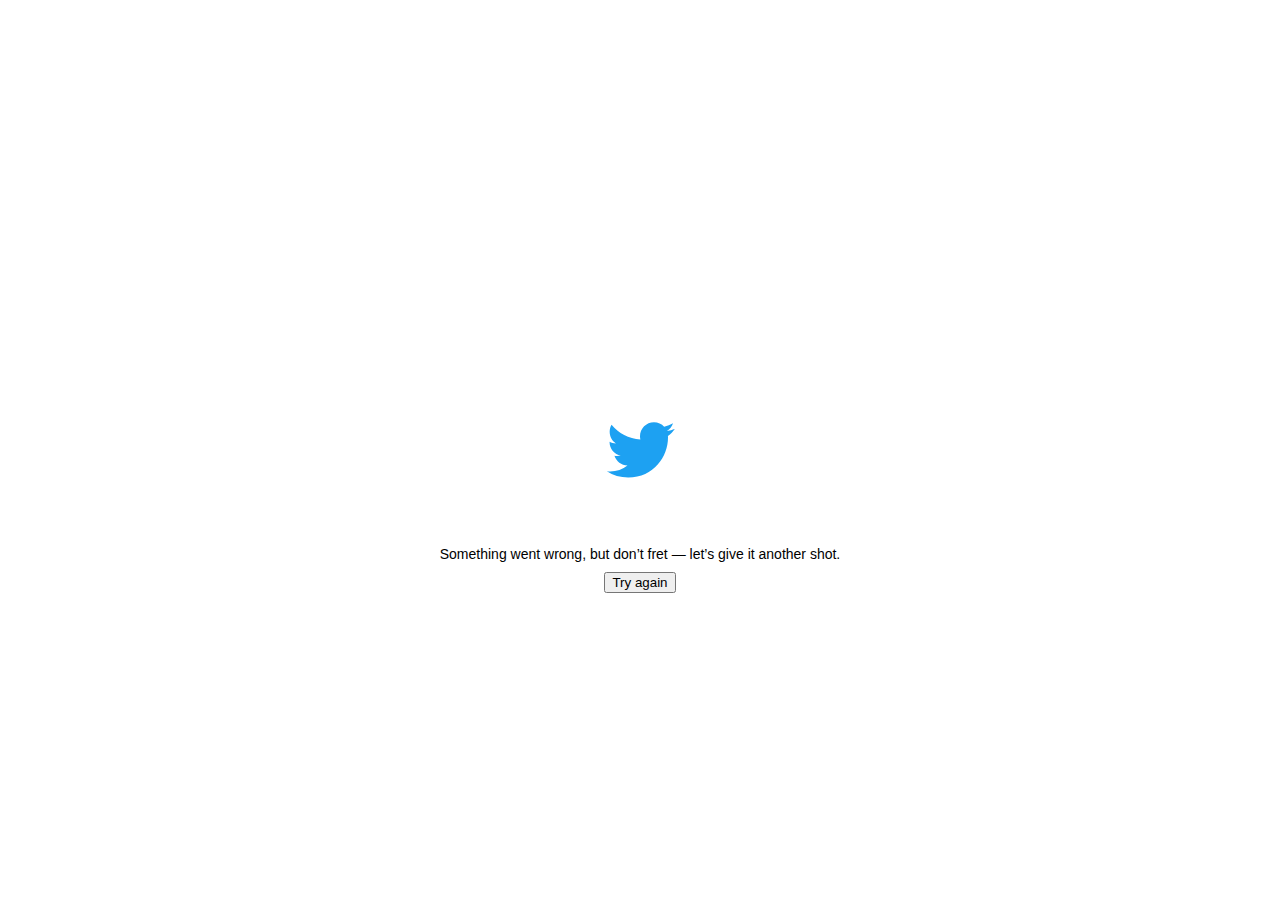
<file: index-2.htm>
<!DOCTYPE html>
<html dir="ltr" lang="ru">
<meta charset="utf-8" />
<meta name="viewport" content="width=device-width,initial-scale=1,maximum-scale=1,user-scalable=0,viewport-fit=cover" /><link rel="preconnect" href="//abs.twimg.com" /><link rel="dns-prefetch" href="//abs.twimg.com" /><link rel="preconnect" href="//api.twitter.com" /><link rel="dns-prefetch" href="//api.twitter.com" /><link rel="preconnect" href="//pbs.twimg.com" /><link rel="dns-prefetch" href="//pbs.twimg.com" /><link rel="preconnect" href="//t.co" /><link rel="dns-prefetch" href="//t.co" /><link rel="preconnect" href="//video.twimg.com" /><link rel="dns-prefetch" href="//video.twimg.com" /><link rel="preload" as="script" crossorigin="anonymous" href="https://abs.twimg.com/responsive-web/client-web-legacy/polyfills.98da7185.js" nonce="ZmNjYWVlYjctZGYwMi00MjJhLWJmMWYtNDYxNDRjZGFkODYx" /><link rel="preload" as="script" crossorigin="anonymous" href="https://abs.twimg.com/responsive-web/client-web-legacy/vendors~main.18b550d5.js" nonce="ZmNjYWVlYjctZGYwMi00MjJhLWJmMWYtNDYxNDRjZGFkODYx" /><link rel="preload" as="script" crossorigin="anonymous" href="https://abs.twimg.com/responsive-web/client-web-legacy/i18n/ru.ed8cf895.js" nonce="ZmNjYWVlYjctZGYwMi00MjJhLWJmMWYtNDYxNDRjZGFkODYx" /><link rel="preload" as="script" crossorigin="anonymous" href="https://abs.twimg.com/responsive-web/client-web-legacy/main.e57883e5.js" nonce="ZmNjYWVlYjctZGYwMi00MjJhLWJmMWYtNDYxNDRjZGFkODYx" /><meta property="fb:app_id" content="2231777543" />
<meta property="og:site_name" content="Twitter" /><meta name="google-site-verification" content="acYOOcR5z6puMzLn6hLDZI1nNHXPxt57OIstz1vnCV0" /><meta name="facebook-domain-verification" content="x6sdcc8b5ju3bh8nbm59eswogvg6t1" /><link rel="manifest" href="/manifest.json" crossOrigin="use-credentials" /><link rel="alternate" hreflang="x-default" href="https://twitter.com/" /><link rel="alternate" hreflang="en" href="https://twitter.com/?lang=en" /><link rel="alternate" hreflang="ar" href="https://twitter.com/?lang=ar" /><link rel="alternate" hreflang="ar-x-fm" href="https://twitter.com/?lang=ar-x-fm" /><link rel="alternate" hreflang="bg" href="https://twitter.com/?lang=bg" /><link rel="alternate" hreflang="bn" href="https://twitter.com/?lang=bn" /><link rel="alternate" hreflang="ca" href="https://twitter.com/?lang=ca" /><link rel="alternate" hreflang="cs" href="https://twitter.com/?lang=cs" /><link rel="alternate" hreflang="da" href="https://twitter.com/?lang=da" /><link rel="alternate" hreflang="de" href="https://twitter.com/?lang=de" /><link rel="alternate" hreflang="el" href="https://twitter.com/?lang=el" /><link rel="alternate" hreflang="en-GB" href="https://twitter.com/?lang=en-GB" /><link rel="alternate" hreflang="en-ss" href="https://twitter.com/?lang=en-ss" /><link rel="alternate" hreflang="en-xx" href="https://twitter.com/?lang=en-xx" /><link rel="alternate" hreflang="es" href="https://twitter.com/?lang=es" /><link rel="alternate" hreflang="eu" href="https://twitter.com/?lang=eu" /><link rel="alternate" hreflang="fa" href="https://twitter.com/?lang=fa" /><link rel="alternate" hreflang="fi" href="https://twitter.com/?lang=fi" /><link rel="alternate" hreflang="fil" href="https://twitter.com/?lang=fil" /><link rel="alternate" hreflang="fr" href="https://twitter.com/?lang=fr" /><link rel="alternate" hreflang="ga" href="https://twitter.com/?lang=ga" /><link rel="alternate" hreflang="gl" href="https://twitter.com/?lang=gl" /><link rel="alternate" hreflang="gu" href="https://twitter.com/?lang=gu" /><link rel="alternate" hreflang="he" href="https://twitter.com/?lang=he" /><link rel="alternate" hreflang="hi" href="https://twitter.com/?lang=hi" /><link rel="alternate" hreflang="hr" href="https://twitter.com/?lang=hr" /><link rel="alternate" hreflang="hu" href="https://twitter.com/?lang=hu" /><link rel="alternate" hreflang="id" href="https://twitter.com/?lang=id" /><link rel="alternate" hreflang="it" href="https://twitter.com/?lang=it" /><link rel="alternate" hreflang="ja" href="https://twitter.com/?lang=ja" /><link rel="alternate" hreflang="kn" href="https://twitter.com/?lang=kn" /><link rel="alternate" hreflang="ko" href="https://twitter.com/?lang=ko" /><link rel="alternate" hreflang="mr" href="https://twitter.com/?lang=mr" /><link rel="alternate" hreflang="ms" href="https://twitter.com/?lang=ms" /><link rel="alternate" hreflang="nb" href="https://twitter.com/?lang=nb" /><link rel="alternate" hreflang="nl" href="https://twitter.com/?lang=nl" /><link rel="alternate" hreflang="pl" href="https://twitter.com/?lang=pl" /><link rel="alternate" hreflang="pt" href="https://twitter.com/?lang=pt" /><link rel="alternate" hreflang="ro" href="https://twitter.com/?lang=ro" /><link rel="alternate" hreflang="ru" href="https://twitter.com/?lang=ru" /><link rel="alternate" hreflang="sk" href="https://twitter.com/?lang=sk" /><link rel="alternate" hreflang="sr" href="https://twitter.com/?lang=sr" /><link rel="alternate" hreflang="sv" href="https://twitter.com/?lang=sv" /><link rel="alternate" hreflang="ta" href="https://twitter.com/?lang=ta" /><link rel="alternate" hreflang="th" href="https://twitter.com/?lang=th" /><link rel="alternate" hreflang="tr" href="https://twitter.com/?lang=tr" /><link rel="alternate" hreflang="uk" href="https://twitter.com/?lang=uk" /><link rel="alternate" hreflang="ur" href="https://twitter.com/?lang=ur" /><link rel="alternate" hreflang="vi" href="https://twitter.com/?lang=vi" /><link rel="alternate" hreflang="zh" href="https://twitter.com/?lang=zh" /><link rel="alternate" hreflang="zh-Hant" href="https://twitter.com/?lang=zh-Hant" /><link rel="canonical" href="https://twitter.com/" /><link rel="search" type="application/opensearchdescription+xml" href="/opensearch.xml" title="Twitter"><link rel="mask-icon" sizes="any" href="https://abs.twimg.com/responsive-web/client-web-legacy/icon-svg.168b89d5.svg" color="#1da1f2"><link rel="shortcut icon" href="//abs.twimg.com/favicons/twitter.ico" type="image/x-icon"><link rel="apple-touch-icon" sizes="192x192" href="https://abs.twimg.com/responsive-web/client-web-legacy/icon-ios.b1fc7275.png" /><meta name="mobile-web-app-capable" content="yes" />
<meta name="apple-mobile-web-app-title" content="Twitter" />
<meta name="apple-mobile-web-app-status-bar-style" content="white" />
<meta name="theme-color" content="#ffffff" />
<meta http-equiv="origin-trial" content="Apir4chqTX+4eFxKD+ErQlKRB/VtZ/[base64]" /><style>html,body{height: 100%;}</style><style id="react-native-stylesheet">[stylesheet-group="0"]{}
html{-ms-text-size-adjust:100%;-webkit-text-size-adjust:100%;-webkit-tap-highlight-color:rgba(0,0,0,0);}
body{margin:0;}
button::-moz-focus-inner,input::-moz-focus-inner{border:0;padding:0;}
input::-webkit-inner-spin-button,input::-webkit-outer-spin-button,input::-webkit-search-cancel-button,input::-webkit-search-decoration,input::-webkit-search-results-button,input::-webkit-search-results-decoration{display:none;}
[stylesheet-group="0.1"]{}
:focus:not([data-focusvisible-polyfill]){outline: none;}
[stylesheet-group="1"]{}
.css-1dbjc4n{-ms-flex-align:stretch;-ms-flex-direction:column;-ms-flex-negative:0;-ms-flex-preferred-size:auto;-webkit-align-items:stretch;-webkit-box-align:stretch;-webkit-box-direction:normal;-webkit-box-orient:vertical;-webkit-flex-basis:auto;-webkit-flex-direction:column;-webkit-flex-shrink:0;align-items:stretch;border:0 solid black;box-sizing:border-box;display:-webkit-box;display:-moz-box;display:-ms-flexbox;display:-webkit-flex;display:flex;flex-basis:auto;flex-direction:column;flex-shrink:0;margin-bottom:0px;margin-left:0px;margin-right:0px;margin-top:0px;min-height:0px;min-width:0px;padding-bottom:0px;padding-left:0px;padding-right:0px;padding-top:0px;position:relative;z-index:0;}
.css-901oao{border:0 solid black;box-sizing:border-box;color:rgba(0,0,0,1.00);display:inline;font:14px -apple-system,BlinkMacSystemFont,"Segoe UI",Roboto,Helvetica,Arial,sans-serif;margin-bottom:0px;margin-left:0px;margin-right:0px;margin-top:0px;padding-bottom:0px;padding-left:0px;padding-right:0px;padding-top:0px;white-space:pre-wrap;word-wrap:break-word;}
.css-16my406{color:inherit;font:inherit;white-space:inherit;}
[stylesheet-group="2"]{}
.r-13awgt0{-ms-flex:1 1 0%;-webkit-flex:1;flex:1;}
.r-4qtqp9{display:inline-block;}
.r-ywje51{margin-bottom:auto;margin-left:auto;margin-right:auto;margin-top:auto;}
.r-hvic4v{display:none;}
.r-1adg3ll{display:block;}
[stylesheet-group="2.2"]{}
.r-12vffkv>*{pointer-events:auto;}
.r-12vffkv{pointer-events:none!important;}
.r-14lw9ot{background-color:rgba(255,255,255,1.00);}
.r-1p0dtai{bottom:0px;}
.r-1d2f490{left:0px;}
.r-1xcajam{position:fixed;}
.r-zchlnj{right:0px;}
.r-ipm5af{top:0px;}
.r-yyyyoo{fill:currentcolor;}
.r-1xvli5t{height:1.25em;}
.r-dnmrzs{max-width:100%;}
.r-bnwqim{position:relative;}
.r-1plcrui{vertical-align:text-bottom;}
.r-lrvibr{-moz-user-select:none;-ms-user-select:none;-webkit-user-select:none;user-select:none;}
.r-13gxpu9{color:rgba(29,161,242,1.00);}
.r-wy61xf{height:72px;}
.r-u8s1d{position:absolute;}
.r-1blnp2b{width:72px;}
.r-1ykxob0{top:60%;}
.r-1b2b6em{line-height:2em;}
.r-q4m81j{text-align:center;}</style><body style="background-color: #FFFFFF;">
  <noscript>
    <style>
    body {
      -ms-overflow-style: scrollbar;
      overflow-y: scroll;
      overscroll-behavior-y: none;
    }

    .errorContainer {
      background-color: #FFF;
      color: #0F1419;
      max-width: 600px;
      margin: 0 auto;
      padding: 10%;
      font-family: Helvetica, sans-serif;
      font-size: 16px;
    }

    .errorButton {
      margin: 3em 0;
    }

    .errorButton a {
      background: #1DA1F2;
      border-radius: 2.5em;
      color: white;
      padding: 1em 2em;
      text-decoration: none;
    }

    .errorButton a:hover,
    .errorButton a:focus {
      background: rgb(26, 145, 218);
    }

    .errorFooter {
      color: #657786;
      font-size: 80%;
      line-height: 1.5;
      padding: 1em 0;
    }

    .errorFooter a,
    .errorFooter a:visited {
      color: #657786;
      text-decoration: none;
      padding-right: 1em;
    }

    .errorFooter a:hover,
    .errorFooter a:active {
      text-decoration: underline;
    }

      #placeholder,
      #react-root {
        display: none !important;
      }
      body {
        background-color: #FFF !important;
      }
    </style>
    <div class="errorContainer">
      <img width="46" height="38" srcset="https://abs.twimg.com/errors/logo46x38.png 1x, https://abs.twimg.com/errors/logo46x38@2x.png 2x" src="https://abs.twimg.com/errors/logo46x38.png" alt="Twitter" />
      <h1>Функции JavaScript недоступны.</h1>
      <p>В вашем браузере отключены функции JavaScript. Включите их или начните использовать поддерживаемый браузер, чтобы продолжить пользоваться сайтом twitter.com. Список поддерживаемых браузеров приведен в Справочном центре.</p>
      <p class="errorButton"><a href="https://help.twitter.com/using-twitter/twitter-supported-browsers">Справочный центр</a></p>
    <p class="errorFooter">
      <a href="https://twitter.com/tos">Условия предоставления услуг</a>
      <a href="https://twitter.com/privacy">Политика конфиденциальности</a>
      <a href="https://support.twitter.com/articles/20170514">Политика в отношении файлов cookie</a>
      <a href="https://legal.twitter.com/imprint">Imprint</a>
      <a href="https://business.twitter.com/en/help/troubleshooting/how-twitter-ads-work.html">Информация о рекламе</a>
      © 2021 Twitter, Inc.
    </p>

    </div>
  </noscript><div id="react-root" style="height:100%;display:flex;"><div class="css-1dbjc4n r-13awgt0 r-12vffkv"><div class="css-1dbjc4n r-13awgt0 r-12vffkv"><style>
@media (prefers-color-scheme: dark) {
  #placeholder {
    background-color: #000000
  }
}
</style><div aria-label="Loading…" class="css-1dbjc4n r-14lw9ot r-1p0dtai r-1d2f490 r-1xcajam r-zchlnj r-ipm5af" id="placeholder"><svg viewBox="0 0 24 24" class="r-1p0dtai r-13gxpu9 r-4qtqp9 r-yyyyoo r-wy61xf r-1d2f490 r-ywje51 r-dnmrzs r-u8s1d r-zchlnj r-1plcrui r-ipm5af r-lrvibr r-1blnp2b"><g><path d="M23.643 4.937c-.835.37-1.732.62-2.675.733.962-.576 1.7-1.49 2.048-2.578-.9.534-1.897.922-2.958 1.13-.85-.904-2.06-1.47-3.4-1.47-2.572 0-4.658 2.086-4.658 4.66 0 .364.042.718.12 1.06-3.873-.195-7.304-2.05-9.602-4.868-.4.69-.63 1.49-.63 2.342 0 1.616.823 3.043 2.072 3.878-.764-.025-1.482-.234-2.11-.583v.06c0 2.257 1.605 4.14 3.737 4.568-.392.106-.803.162-1.227.162-.3 0-.593-.028-.877-.082.593 1.85 2.313 3.198 4.352 3.234-1.595 1.25-3.604 1.995-5.786 1.995-.376 0-.747-.022-1.112-.065 2.062 1.323 4.51 2.093 7.14 2.093 8.57 0 13.255-7.098 13.255-13.254 0-.2-.005-.402-.014-.602.91-.658 1.7-1.477 2.323-2.41z"></path></g></svg></div><div class="css-1dbjc4n r-hvic4v r-1d2f490 r-1xcajam r-zchlnj r-1ykxob0" id="ScriptLoadFailure"><form action="" method="GET"><div dir="auto" class="css-901oao r-1adg3ll r-1b2b6em r-q4m81j"><span class="css-901oao css-16my406">Something went wrong, but don’t fret — let’s give it another shot.</span><br/><input type="hidden" name="failedScript" value=""/><input type="submit" value="Try again"/></div></form></div></div></div></div><script type="text/javascript" charset="utf-8" nonce="ZmNjYWVlYjctZGYwMi00MjJhLWJmMWYtNDYxNDRjZGFkODYx">window.__INITIAL_STATE__={"optimist":[],"urt":{},"toasts":[],"entities":{"users":{"entities":{},"errors":{},"fetchStatus":{}},"tweets":{"entities":{},"errors":{},"fetchStatus":{}},"cards":{"entities":{},"errors":{},"fetchStatus":{}}},"featureSwitch":{"config":{"2fa_multikey_management_enabled":{"value":true},"account_country_setting_countries_whitelist":{"value":["ad","ae","af","ag","ai","al","am","ao","ar","as","at","au","aw","ax","az","ba","bb","bd","be","bf","bg","bh","bi","bj","bl","bm","bn","bo","bq","br","bs","bt","bv","bw","by","bz","ca","cc","cd","cf","cg","ch","ci","ck","cl","cm","co","cr","cu","cv","cw","cx","cy","cz","de","dj","dk","dm","do","dz","ec","ee","eg","er","es","et","fi","fj","fk","fm","fo","fr","ga","gb","gd","ge","gf","gg","gh","gi","gl","gm","gn","gp","gq","gr","gs","gt","gu","gw","gy","hk","hn","hr","ht","hu","id","ie","il","im","in","io","iq","ir","is","it","je","jm","jo","jp","ke","kg","kh","ki","km","kn","kr","kw","ky","kz","la","lb","lc","li","lk","lr","ls","lt","lu","lv","ly","ma","mc","md","me","mf","mg","mh","mk","ml","mn","mo","mp","mq","mr","ms","mt","mu","mv","mw","mx","my","mz","na","nc","ne","nf","ng","ni","nl","no","np","nr","nu","nz","om","pa","pe","pf","pg","ph","pk","pl","pm","pn","pr","ps","pt","pw","py","qa","re","ro","rs","ru","rw","sa","sb","sc","se","sg","sh","si","sk","sl","sm","sn","so","sr","st","sv","sx","sz","tc","td","tf","tg","th","tj","tk","tl","tm","tn","to","tr","tt","tv","tw","tz","ua","ug","us","uy","uz","va","vc","ve","vi","vn","vu","wf","ws","xk","ye","yt","za","zm","zw"]},"account_session_console_from_graphql_enabled":{"value":false},"author_moderated_replies_urt_container_enabled":{"value":false},"business_profiles_rweb_onboarding_enabled":{"value":false},"c9s_enabled":{"value":false},"content_language_setting_enabled":{"value":true},"conversation_controls_flexible_participation_enabled":{"value":false},"conversation_controls_flexible_participation_reply_enabled":{"value":true},"conversation_controls_limited_replies_consumption_configuration":{"value":"no_reply"},"conversation_controls_limited_replies_creation_enabled":{"value":true},"conversation_controls_my_followers_enabled":{"value":false},"conversation_controls_notifying_participants_enabled":{"value":true},"dm_conversations_muted_list_enabled":{"value":false},"dm_conversations_muting_enabled":{"value":false},"dm_conversations_nsfw_media_filter_enabled":{"value":false},"dm_conversations_requests_inbox_actions_button_enabled":{"value":false},"dm_reactions_config_active_reactions":{"value":["😂:funny","😲:surprised","😢:sad","❤️:like","🔥:excited","👍:agree","👎:disagree"]},"dm_reactions_config_inactive_reactions":{"value":["😠:angry","😷:mask"]},"dm_voice_rendering_enabled":{"value":true},"employee_role":{"value":false},"explore_settings_trends_policy_url":{"value":""},"graphql_mutation_unretweet_mode":{"value":"rest_only"},"guest_broadcasting_timeline_decorations_enabled":{"value":true},"hashflags_animation_like_button_enabled":{"value":true},"home_timeline_latest_timeline_autoswitch_half_life_minutes":{"value":43200},"home_timeline_latest_timeline_autoswitch_threshold_multiplier":{"value":2},"home_timeline_latest_timeline_max_time_to_autoswitch_minutes":{"value":5256000},"home_timeline_latest_timeline_min_time_to_autoswitch_minutes":{"value":5256000},"home_timeline_latest_timeline_switch_enabled":{"value":true},"home_timeline_latest_timeline_threshold_to_increase_autoswitch_seconds":{"value":60},"home_timeline_spheres_copy_variant":{"value":"list_follow"},"home_timeline_spheres_custom_banner_image_reads_enabled":{"value":true},"home_timeline_spheres_detail_page_muting_enabled":{"value":true},"home_timeline_spheres_list_cell_thumbnail_enabled":{"value":true},"home_timeline_spheres_max_user_owned_or_subscribed_lists_count":{"value":5},"home_timeline_spheres_ranking_mode_control_enabled":{"value":true},"identity_verification_debadging_notification_enabled":{"value":true},"identity_verification_educational_prompt_enabled":{"value":true},"identity_verification_intake_enabled":{"value":false},"list_management_page_urt_timeline_enabled":{"value":true},"live_event_docking_enabled":{"value":true},"live_event_multi_video_auto_advance_dock_enabled":{"value":true},"live_event_multi_video_auto_advance_enabled":{"value":true},"live_event_multi_video_auto_advance_fullscreen_enabled":{"value":false},"live_event_multi_video_auto_advance_transition_duration_seconds":{"value":5},"live_event_multi_video_enabled":{"value":true},"live_event_timeline_default_refresh_rate_interval_seconds":{"value":30},"live_event_timeline_minimum_refresh_rate_interval_seconds":{"value":10},"live_event_timeline_server_controlled_refresh_rate_enabled":{"value":true},"livepipeline_client_enabled":{"value":true},"livepipeline_dm_features_enabled":{"value":true},"livepipeline_tweetengagement_enabled":{"value":true},"moment_annotations_enabled":{"value":true},"network_layer_503_backoff_mode":{"value":"host"},"project_friday_enabled":{"value":false},"responsive_web_account_ownership_verification_enabled":{"value":false},"responsive_web_add_impression_id_to_mute_engagement_enabled":{"value":true},"responsive_web_alt_svc":{"value":false},"responsive_web_alt_text_badge_enabled":{"value":false},"responsive_web_api_transition_enabled":{"value":true},"responsive_web_article_nudge_enabled":{"value":true},"responsive_web_auto_logout_multiaccount_enabled":{"value":true},"responsive_web_auto_logout_restrictedauthtoken_enabled":{"value":true},"responsive_web_auto_logout_twid_enabled":{"value":true},"responsive_web_better_stateful_buttons_variant":{"value":"control"},"responsive_web_birdwatch_consumption_enabled":{"value":false},"responsive_web_birdwatch_contribution_enabled":{"value":false},"responsive_web_birdwatch_hcomp_user":{"value":false},"responsive_web_birdwatch_site_enabled":{"value":true},"responsive_web_birdwatch_traffic_lights_enabled":{"value":true},"responsive_web_branch_cpid_enabled":{"value":false},"responsive_web_branch_sdk_enabled":{"value":true},"responsive_web_card_preload_mode":{"value":false},"responsive_web_carousel_video_mute_state_enabled":{"value":true},"responsive_web_carousels_convert_to_single_media":{"value":false},"responsive_web_cleanup_macaw_swift_indexed_db":{"value":true},"responsive_web_continue_as_always_enabled":{"value":false},"responsive_web_continue_as_param_enabled":{"value":true},"responsive_web_csrf_clientside_enabled":{"value":true},"responsive_web_dcm_2_enabled":{"value":true},"responsive_web_dm_quick_access_enabled":{"value":true},"responsive_web_dm_quick_access_no_empty_drawer_enabled":{"value":true},"responsive_web_dm_quick_access_with_close_enabled":{"value":false},"responsive_web_eu_compliance_double_click_disabled":{"value":false},"responsive_web_eu_compliance_ga_disabled":{"value":false},"responsive_web_eu_compliance_player_card_disabled":{"value":false},"responsive_web_eu_compliance_sentry_disabled":{"value":false},"responsive_web_eu_countries":{"value":["at","be","bg","ch","cy","cz","de","dk","ee","es","fi","fr","gb","gr","hr","hu","ie","is","it","li","lt","lu","lv","mt","nl","no","pl","pt","ro","se","si","sk"]},"responsive_web_extension_compatibility_hide":{"value":false},"responsive_web_extension_compatibility_impression_guard":{"value":true},"responsive_web_extension_compatibility_override_param":{"value":false},"responsive_web_extension_compatibility_scribe":{"value":true},"responsive_web_extension_compatibility_size_threshold":{"value":50},"responsive_web_fake_root_twitter_domain_for_testing":{"value":false},"responsive_web_fetch_hashflags_on_boot":{"value":true},"responsive_web_fleets_dm_consumption_enabled":{"value":true},"responsive_web_fleets_notification_screen_enabled":{"value":false},"responsive_web_fleets_viewer_screen_enabled":{"value":true},"responsive_web_fleets_viewer_threading_enabled":{"value":false},"responsive_web_framerate_tracking_home_enabled":{"value":false},"responsive_web_graphql_amr_timeline":{"value":false},"responsive_web_graphql_bookmarks":{"value":false},"responsive_web_graphql_conversations_enabled":{"value":false},"responsive_web_graphql_dark_reads_probability":{"value":0},"responsive_web_graphql_feedback":{"value":true},"responsive_web_graphql_likes_timeline":{"value":false},"responsive_web_graphql_list_management_timelines_enabled":{"value":false},"responsive_web_graphql_list_recommended_users_enabled":{"value":false},"responsive_web_graphql_list_tweets_timeline":{"value":false},"responsive_web_graphql_media_timeline":{"value":false},"responsive_web_graphql_mutation_bookmarks":{"value":false},"responsive_web_graphql_non_legacy_card":{"value":true},"responsive_web_graphql_profile_timeline":{"value":false},"responsive_web_graphql_redux_module_users":{"value":false},"responsive_web_graphql_topic_timeline_enabled":{"value":false},"responsive_web_graphql_tweet_by_rest_id":{"value":false},"responsive_web_graphql_tweet_results":{"value":false},"responsive_web_graphql_user_profile_screen":{"value":false},"responsive_web_graphql_user_results":{"value":false},"responsive_web_graphql_users_by_rest_ids":{"value":true},"responsive_web_hoisting_anchor_invalidation_enabled":{"value":false},"responsive_web_hover_on_mousemove_enabled":{"value":false},"responsive_web_inline_login_box_enabled":{"value":"none"},"responsive_web_inline_reply_enabled":{"value":false},"responsive_web_inline_reply_with_fab_enabled":{"value":false},"responsive_web_install_banner_show_immediate":{"value":false},"responsive_web_instream_video_redesign_enabled":{"value":true},"responsive_web_left_nav_refresh_connect_enabled":{"value":false},"responsive_web_left_nav_refresh_topics_enabled":{"value":false},"responsive_web_linger_refactor_enabled":{"value":false},"responsive_web_list_hover_cards_enabled":{"value":true},"responsive_web_live_video_parity_periscope_auth_enabled":{"value":false},"responsive_web_login_input_type_email_enabled":{"value":false},"responsive_web_login_signup_sheet_app_install_cta_enabled":{"value":true},"responsive_web_lohp_refresh_enabled":{"value":true},"responsive_web_media_upload_limit_2g":{"value":250},"responsive_web_media_upload_limit_3g":{"value":1500},"responsive_web_media_upload_limit_slow_2g":{"value":150},"responsive_web_media_upload_md5_hashing_enabled":{"value":false},"responsive_web_media_upload_target_jpg_pixels_per_byte":{"value":6},"responsive_web_menu_section_divider_enabled":{"value":false},"responsive_web_modal_close_enabled":{"value":true},"responsive_web_moment_maker_annotations_enabled":{"value":false},"responsive_web_moment_maker_enabled":{"value":false},"responsive_web_moment_maker_promoted_tweets_enabled":{"value":false},"responsive_web_multiple_account_limit":{"value":5},"responsive_web_nav_visual_refresh_enabled":{"value":false},"responsive_web_new_client_events_enabled":{"value":false},"responsive_web_new_copy_security_key_2fa_enabled":{"value":true},"responsive_web_newsletters_callout_enabled":{"value":true},"responsive_web_newsletters_menu_enabled":{"value":true},"responsive_web_ntab_verified_mentions_vit_internal_dogfood":{"value":false},"responsive_web_oauth2_consent_flow_enabled":{"value":false},"responsive_web_ocf_lite_login_flow_enabled":{"value":false},"responsive_web_ocf_sms_autoverify_darkwrite":{"value":false},"responsive_web_ocf_sms_autoverify_enabled":{"value":false},"responsive_web_open_in_app_prompt_enabled":{"value":false},"responsive_web_prerolls_fullscreen_disabled_on_ios":{"value":false},"responsive_web_promoted_tweet_param_append_enabled":{"value":true},"responsive_web_promoted_tweet_url_rewrite_enabled":{"value":false},"responsive_web_quick_promote_enabled":{"value":true},"responsive_web_report_page_not_found":{"value":false},"responsive_web_rich_tweet_landing_enabled":{"value":true},"responsive_web_scroller_autopoll_enabled":{"value":false},"responsive_web_scroller_v3_enabled":{"value":false},"responsive_web_search_dms_enabled":{"value":true},"responsive_web_second_degree_replies_nudge_force_enabled":{"value":false},"responsive_web_second_degree_replies_nudge_get_enabled":{"value":false},"responsive_web_second_degree_replies_nudge_show_enabled":{"value":false},"responsive_web_serviceworker_safari_disabled":{"value":false},"responsive_web_settings_revamp_enabled":{"value":false},"responsive_web_settings_timeline_polling_enabled":{"value":false},"responsive_web_settings_timeline_polling_interval_ms":{"value":0},"responsive_web_settings_timeline_refresh_background_interval":{"value":0},"responsive_web_settings_timeline_refresh_enabled":{"value":false},"responsive_web_settings_timeline_refresh_instant_default":{"value":true},"responsive_web_sidebar_ttf_enabled":{"value":false},"responsive_web_trends_setting_new_endpoints":{"value":true},"responsive_web_trigger_test_backoff_on_bookmark":{"value":false},"responsive_web_unsupported_entry_tombstone":{"value":false},"responsive_web_use_app_prompt_copy_variant":{"value":"prompt_better"},"responsive_web_use_app_prompt_enabled":{"value":true},"responsive_web_video_control_bar_refactor_enabled":{"value":true},"responsive_web_video_pcomplete_enabled":{"value":true},"responsive_web_video_promoted_logging_enabled":{"value":true},"responsive_web_virtual_keyboard_detector":{"value":false},"responsive_web_vod_muted_captions_enabled":{"value":true},"responsive_web_vs_config_resize_observer_enabled":{"value":true},"responsive_web_zipkin_api_requests_enabled":{"value":false},"responsive_web_zipkin_api_requests_paths_allowlist":{"value":["/2/timeline/home.json"]},"rito_smart_block_list_enabled":{"value":false},"scribe_api_error_sample_size":{"value":0},"scribe_api_sample_size":{"value":100},"scribe_cdn_host_list":{"value":["si0.twimg.com","si1.twimg.com","si2.twimg.com","si3.twimg.com","a0.twimg.com","a1.twimg.com","a2.twimg.com","a3.twimg.com","abs.twimg.com","amp.twimg.com","o.twimg.com","pbs.twimg.com","pbs-eb.twimg.com","pbs-ec.twimg.com","pbs-v6.twimg.com","pbs-h1.twimg.com","pbs-h2.twimg.com","video.twimg.com","platform.twitter.com","cdn.api.twitter.com","ton.twimg.com","v.cdn.vine.co","mtc.cdn.vine.co","edge.vncdn.co","mid.vncdn.co"]},"scribe_cdn_sample_size":{"value":50},"scribe_web_nav":{"value":false},"scribe_web_nav_sample_size":{"value":0},"search_channels_description_enabled":{"value":true},"search_channels_discovery_page_enabled":{"value":false},"soft_interventions_like_nudge_enabled":{"value":true},"soft_interventions_nudge_backend_control_enabled":{"value":true},"soft_interventions_retweet_nudge_enabled":{"value":true},"soft_interventions_share_nudge_enabled":{"value":true},"stateful_login_enabled":{"value":false},"topic_icons_enabled":{"value":false},"topic_landing_page_enabled":{"value":true},"topic_landing_page_share_enabled":{"value":true},"topics_discovery_page_enabled":{"value":false},"topics_discovery_topic_picker_page_enabled":{"value":true},"topics_new_social_context_icon_color_enabled":{"value":false},"topics_peek_home_enabled":{"value":false},"topics_peek_search_enabled":{"value":false},"traffic_rewrite_map":{"value":[]},"tweet_limited_actions_config_enabled":{"value":true},"tweet_limited_actions_config_non_compliant":{"value":["reply","retweet","like","send_via_dm","add_to_bookmarks","add_to_moment","pin_to_profile","view_tweet_activity","share_tweet_via"]},"unified_cards_cta_color_blue_cta":{"value":true},"user_display_name_max_limit":{"value":50},"voice_consumption_enabled":{"value":false},"voice_rooms_consumption_enabled":{"value":false},"web_video_bitrate_persistence_enabled":{"value":false},"web_video_hls_android_mse_enabled":{"value":true},"web_video_hls_mp4_threshold_sec":{"value":0},"web_video_hlsjs_version":{"value":""},"web_video_prefetch_playlist_autoplay_disabled":{"value":false},"web_video_smart_buffering_enabled":{"value":false},"web_video_smart_buffering_preroll_prebuffering_enabled":{"value":true}},"debug":{},"defaultConfig":{"2fa_multikey_management_enabled":{"value":true},"account_country_setting_countries_whitelist":{"value":["ad","ae","af","ag","ai","al","am","ao","ar","as","at","au","aw","ax","az","ba","bb","bd","be","bf","bg","bh","bi","bj","bl","bm","bn","bo","bq","br","bs","bt","bv","bw","by","bz","ca","cc","cd","cf","cg","ch","ci","ck","cl","cm","co","cr","cu","cv","cw","cx","cy","cz","de","dj","dk","dm","do","dz","ec","ee","eg","er","es","et","fi","fj","fk","fm","fo","fr","ga","gb","gd","ge","gf","gg","gh","gi","gl","gm","gn","gp","gq","gr","gs","gt","gu","gw","gy","hk","hn","hr","ht","hu","id","ie","il","im","in","io","iq","ir","is","it","je","jm","jo","jp","ke","kg","kh","ki","km","kn","kr","kw","ky","kz","la","lb","lc","li","lk","lr","ls","lt","lu","lv","ly","ma","mc","md","me","mf","mg","mh","mk","ml","mn","mo","mp","mq","mr","ms","mt","mu","mv","mw","mx","my","mz","na","nc","ne","nf","ng","ni","nl","no","np","nr","nu","nz","om","pa","pe","pf","pg","ph","pk","pl","pm","pn","pr","ps","pt","pw","py","qa","re","ro","rs","ru","rw","sa","sb","sc","se","sg","sh","si","sk","sl","sm","sn","so","sr","st","sv","sx","sz","tc","td","tf","tg","th","tj","tk","tl","tm","tn","to","tr","tt","tv","tw","tz","ua","ug","us","uy","uz","va","vc","ve","vi","vn","vu","wf","ws","xk","ye","yt","za","zm","zw"]},"account_session_console_from_graphql_enabled":{"value":false},"author_moderated_replies_urt_container_enabled":{"value":false},"business_profiles_rweb_onboarding_enabled":{"value":false},"c9s_enabled":{"value":false},"content_language_setting_enabled":{"value":true},"conversation_controls_flexible_participation_enabled":{"value":false},"conversation_controls_flexible_participation_reply_enabled":{"value":true},"conversation_controls_limited_replies_consumption_configuration":{"value":"no_reply"},"conversation_controls_limited_replies_creation_enabled":{"value":true},"conversation_controls_my_followers_enabled":{"value":false},"conversation_controls_notifying_participants_enabled":{"value":true},"dm_conversations_muted_list_enabled":{"value":false},"dm_conversations_muting_enabled":{"value":false},"dm_conversations_nsfw_media_filter_enabled":{"value":false},"dm_conversations_requests_inbox_actions_button_enabled":{"value":false},"dm_reactions_config_active_reactions":{"value":["😂:funny","😲:surprised","😢:sad","❤️:like","🔥:excited","👍:agree","👎:disagree"]},"dm_reactions_config_inactive_reactions":{"value":["😠:angry","😷:mask"]},"dm_voice_rendering_enabled":{"value":true},"employee_role":{"value":false},"explore_settings_trends_policy_url":{"value":""},"graphql_mutation_unretweet_mode":{"value":"rest_only"},"guest_broadcasting_timeline_decorations_enabled":{"value":true},"hashflags_animation_like_button_enabled":{"value":true},"home_timeline_latest_timeline_autoswitch_half_life_minutes":{"value":43200},"home_timeline_latest_timeline_autoswitch_threshold_multiplier":{"value":2},"home_timeline_latest_timeline_max_time_to_autoswitch_minutes":{"value":5256000},"home_timeline_latest_timeline_min_time_to_autoswitch_minutes":{"value":5256000},"home_timeline_latest_timeline_switch_enabled":{"value":true},"home_timeline_latest_timeline_threshold_to_increase_autoswitch_seconds":{"value":60},"home_timeline_spheres_copy_variant":{"value":"list_follow"},"home_timeline_spheres_custom_banner_image_reads_enabled":{"value":true},"home_timeline_spheres_detail_page_muting_enabled":{"value":true},"home_timeline_spheres_list_cell_thumbnail_enabled":{"value":true},"home_timeline_spheres_max_user_owned_or_subscribed_lists_count":{"value":5},"home_timeline_spheres_ranking_mode_control_enabled":{"value":true},"identity_verification_debadging_notification_enabled":{"value":true},"identity_verification_educational_prompt_enabled":{"value":true},"identity_verification_intake_enabled":{"value":false},"list_management_page_urt_timeline_enabled":{"value":true},"live_event_docking_enabled":{"value":true},"live_event_multi_video_auto_advance_dock_enabled":{"value":true},"live_event_multi_video_auto_advance_enabled":{"value":true},"live_event_multi_video_auto_advance_fullscreen_enabled":{"value":false},"live_event_multi_video_auto_advance_transition_duration_seconds":{"value":5},"live_event_multi_video_enabled":{"value":true},"live_event_timeline_default_refresh_rate_interval_seconds":{"value":30},"live_event_timeline_minimum_refresh_rate_interval_seconds":{"value":10},"live_event_timeline_server_controlled_refresh_rate_enabled":{"value":true},"livepipeline_client_enabled":{"value":true},"livepipeline_dm_features_enabled":{"value":true},"livepipeline_tweetengagement_enabled":{"value":true},"moment_annotations_enabled":{"value":true},"network_layer_503_backoff_mode":{"value":"host"},"project_friday_enabled":{"value":false},"responsive_web_account_ownership_verification_enabled":{"value":false},"responsive_web_add_impression_id_to_mute_engagement_enabled":{"value":true},"responsive_web_alt_svc":{"value":false},"responsive_web_alt_text_badge_enabled":{"value":false},"responsive_web_api_transition_enabled":{"value":true},"responsive_web_article_nudge_enabled":{"value":true},"responsive_web_auto_logout_multiaccount_enabled":{"value":true},"responsive_web_auto_logout_restrictedauthtoken_enabled":{"value":true},"responsive_web_auto_logout_twid_enabled":{"value":true},"responsive_web_better_stateful_buttons_variant":{"value":"control"},"responsive_web_birdwatch_consumption_enabled":{"value":false},"responsive_web_birdwatch_contribution_enabled":{"value":false},"responsive_web_birdwatch_hcomp_user":{"value":false},"responsive_web_birdwatch_site_enabled":{"value":true},"responsive_web_birdwatch_traffic_lights_enabled":{"value":true},"responsive_web_branch_cpid_enabled":{"value":false},"responsive_web_branch_sdk_enabled":{"value":true},"responsive_web_card_preload_mode":{"value":false},"responsive_web_carousel_video_mute_state_enabled":{"value":true},"responsive_web_carousels_convert_to_single_media":{"value":false},"responsive_web_cleanup_macaw_swift_indexed_db":{"value":true},"responsive_web_continue_as_always_enabled":{"value":false},"responsive_web_continue_as_param_enabled":{"value":true},"responsive_web_csrf_clientside_enabled":{"value":true},"responsive_web_dcm_2_enabled":{"value":true},"responsive_web_dm_quick_access_enabled":{"value":true},"responsive_web_dm_quick_access_no_empty_drawer_enabled":{"value":true},"responsive_web_dm_quick_access_with_close_enabled":{"value":false},"responsive_web_eu_compliance_double_click_disabled":{"value":false},"responsive_web_eu_compliance_ga_disabled":{"value":false},"responsive_web_eu_compliance_player_card_disabled":{"value":false},"responsive_web_eu_compliance_sentry_disabled":{"value":false},"responsive_web_eu_countries":{"value":["at","be","bg","ch","cy","cz","de","dk","ee","es","fi","fr","gb","gr","hr","hu","ie","is","it","li","lt","lu","lv","mt","nl","no","pl","pt","ro","se","si","sk"]},"responsive_web_extension_compatibility_hide":{"value":false},"responsive_web_extension_compatibility_impression_guard":{"value":true},"responsive_web_extension_compatibility_override_param":{"value":false},"responsive_web_extension_compatibility_scribe":{"value":true},"responsive_web_extension_compatibility_size_threshold":{"value":50},"responsive_web_fake_root_twitter_domain_for_testing":{"value":false},"responsive_web_fetch_hashflags_on_boot":{"value":false},"responsive_web_fleets_dm_consumption_enabled":{"value":true},"responsive_web_fleets_notification_screen_enabled":{"value":false},"responsive_web_fleets_viewer_screen_enabled":{"value":true},"responsive_web_fleets_viewer_threading_enabled":{"value":false},"responsive_web_framerate_tracking_home_enabled":{"value":false},"responsive_web_graphql_amr_timeline":{"value":false},"responsive_web_graphql_bookmarks":{"value":false},"responsive_web_graphql_conversations_enabled":{"value":false},"responsive_web_graphql_dark_reads_probability":{"value":0},"responsive_web_graphql_feedback":{"value":true},"responsive_web_graphql_likes_timeline":{"value":false},"responsive_web_graphql_list_management_timelines_enabled":{"value":false},"responsive_web_graphql_list_recommended_users_enabled":{"value":false},"responsive_web_graphql_list_tweets_timeline":{"value":false},"responsive_web_graphql_media_timeline":{"value":false},"responsive_web_graphql_mutation_bookmarks":{"value":false},"responsive_web_graphql_non_legacy_card":{"value":true},"responsive_web_graphql_profile_timeline":{"value":false},"responsive_web_graphql_redux_module_users":{"value":false},"responsive_web_graphql_topic_timeline_enabled":{"value":false},"responsive_web_graphql_tweet_by_rest_id":{"value":false},"responsive_web_graphql_tweet_results":{"value":false},"responsive_web_graphql_user_profile_screen":{"value":false},"responsive_web_graphql_user_results":{"value":false},"responsive_web_graphql_users_by_rest_ids":{"value":true},"responsive_web_hoisting_anchor_invalidation_enabled":{"value":false},"responsive_web_hover_on_mousemove_enabled":{"value":false},"responsive_web_inline_login_box_enabled":{"value":"full"},"responsive_web_inline_reply_enabled":{"value":false},"responsive_web_inline_reply_with_fab_enabled":{"value":false},"responsive_web_install_banner_show_immediate":{"value":false},"responsive_web_instream_video_redesign_enabled":{"value":true},"responsive_web_left_nav_refresh_connect_enabled":{"value":false},"responsive_web_left_nav_refresh_topics_enabled":{"value":false},"responsive_web_linger_refactor_enabled":{"value":false},"responsive_web_list_hover_cards_enabled":{"value":false},"responsive_web_live_video_parity_periscope_auth_enabled":{"value":false},"responsive_web_login_input_type_email_enabled":{"value":false},"responsive_web_login_signup_sheet_app_install_cta_enabled":{"value":true},"responsive_web_lohp_refresh_enabled":{"value":false},"responsive_web_media_upload_limit_2g":{"value":250},"responsive_web_media_upload_limit_3g":{"value":1500},"responsive_web_media_upload_limit_slow_2g":{"value":150},"responsive_web_media_upload_md5_hashing_enabled":{"value":false},"responsive_web_media_upload_target_jpg_pixels_per_byte":{"value":6},"responsive_web_menu_section_divider_enabled":{"value":false},"responsive_web_modal_close_enabled":{"value":true},"responsive_web_moment_maker_annotations_enabled":{"value":false},"responsive_web_moment_maker_enabled":{"value":false},"responsive_web_moment_maker_promoted_tweets_enabled":{"value":false},"responsive_web_multiple_account_limit":{"value":5},"responsive_web_nav_visual_refresh_enabled":{"value":false},"responsive_web_new_client_events_enabled":{"value":false},"responsive_web_new_copy_security_key_2fa_enabled":{"value":true},"responsive_web_newsletters_callout_enabled":{"value":true},"responsive_web_newsletters_menu_enabled":{"value":true},"responsive_web_ntab_verified_mentions_vit_internal_dogfood":{"value":false},"responsive_web_oauth2_consent_flow_enabled":{"value":false},"responsive_web_ocf_lite_login_flow_enabled":{"value":false},"responsive_web_ocf_sms_autoverify_darkwrite":{"value":false},"responsive_web_ocf_sms_autoverify_enabled":{"value":false},"responsive_web_open_in_app_prompt_enabled":{"value":false},"responsive_web_prerolls_fullscreen_disabled_on_ios":{"value":false},"responsive_web_promoted_tweet_param_append_enabled":{"value":true},"responsive_web_promoted_tweet_url_rewrite_enabled":{"value":false},"responsive_web_quick_promote_enabled":{"value":true},"responsive_web_report_page_not_found":{"value":false},"responsive_web_rich_tweet_landing_enabled":{"value":true},"responsive_web_scroller_autopoll_enabled":{"value":false},"responsive_web_scroller_v3_enabled":{"value":false},"responsive_web_search_dms_enabled":{"value":true},"responsive_web_second_degree_replies_nudge_force_enabled":{"value":false},"responsive_web_second_degree_replies_nudge_get_enabled":{"value":false},"responsive_web_second_degree_replies_nudge_show_enabled":{"value":false},"responsive_web_serviceworker_safari_disabled":{"value":false},"responsive_web_settings_revamp_enabled":{"value":false},"responsive_web_settings_timeline_polling_enabled":{"value":false},"responsive_web_settings_timeline_polling_interval_ms":{"value":0},"responsive_web_settings_timeline_refresh_background_interval":{"value":0},"responsive_web_settings_timeline_refresh_enabled":{"value":false},"responsive_web_settings_timeline_refresh_instant_default":{"value":true},"responsive_web_sidebar_ttf_enabled":{"value":false},"responsive_web_trends_setting_new_endpoints":{"value":true},"responsive_web_trigger_test_backoff_on_bookmark":{"value":false},"responsive_web_unsupported_entry_tombstone":{"value":false},"responsive_web_use_app_prompt_copy_variant":{"value":""},"responsive_web_use_app_prompt_enabled":{"value":false},"responsive_web_video_control_bar_refactor_enabled":{"value":true},"responsive_web_video_pcomplete_enabled":{"value":true},"responsive_web_video_promoted_logging_enabled":{"value":false},"responsive_web_virtual_keyboard_detector":{"value":false},"responsive_web_vod_muted_captions_enabled":{"value":true},"responsive_web_vs_config_resize_observer_enabled":{"value":true},"responsive_web_zipkin_api_requests_enabled":{"value":false},"responsive_web_zipkin_api_requests_paths_allowlist":{"value":["/2/timeline/home.json"]},"rito_smart_block_list_enabled":{"value":false},"scribe_api_error_sample_size":{"value":0},"scribe_api_sample_size":{"value":100},"scribe_cdn_host_list":{"value":["si0.twimg.com","si1.twimg.com","si2.twimg.com","si3.twimg.com","a0.twimg.com","a1.twimg.com","a2.twimg.com","a3.twimg.com","abs.twimg.com","amp.twimg.com","o.twimg.com","pbs.twimg.com","pbs-eb.twimg.com","pbs-ec.twimg.com","pbs-v6.twimg.com","pbs-h1.twimg.com","pbs-h2.twimg.com","video.twimg.com","platform.twitter.com","cdn.api.twitter.com","ton.twimg.com","v.cdn.vine.co","mtc.cdn.vine.co","edge.vncdn.co","mid.vncdn.co"]},"scribe_cdn_sample_size":{"value":50},"scribe_web_nav":{"value":false},"scribe_web_nav_sample_size":{"value":0},"search_channels_description_enabled":{"value":true},"search_channels_discovery_page_enabled":{"value":false},"soft_interventions_like_nudge_enabled":{"value":true},"soft_interventions_nudge_backend_control_enabled":{"value":true},"soft_interventions_retweet_nudge_enabled":{"value":true},"soft_interventions_share_nudge_enabled":{"value":true},"stateful_login_enabled":{"value":false},"topic_icons_enabled":{"value":false},"topic_landing_page_enabled":{"value":true},"topic_landing_page_share_enabled":{"value":true},"topics_discovery_page_enabled":{"value":false},"topics_discovery_topic_picker_page_enabled":{"value":true},"topics_new_social_context_icon_color_enabled":{"value":false},"topics_peek_home_enabled":{"value":false},"topics_peek_search_enabled":{"value":false},"traffic_rewrite_map":{"value":[]},"tweet_limited_actions_config_enabled":{"value":true},"tweet_limited_actions_config_non_compliant":{"value":["reply","retweet","like","send_via_dm","add_to_bookmarks","add_to_moment","pin_to_profile","view_tweet_activity","share_tweet_via"]},"unified_cards_cta_color_blue_cta":{"value":true},"user_display_name_max_limit":{"value":50},"voice_consumption_enabled":{"value":false},"voice_rooms_consumption_enabled":{"value":false},"web_video_bitrate_persistence_enabled":{"value":false},"web_video_hls_android_mse_enabled":{"value":true},"web_video_hls_mp4_threshold_sec":{"value":0},"web_video_hlsjs_version":{"value":""},"web_video_prefetch_playlist_autoplay_disabled":{"value":false},"web_video_smart_buffering_enabled":{"value":false},"web_video_smart_buffering_preroll_prebuffering_enabled":{"value":true}},"impression_pointers":{"responsive_web_inline_login_box_enabled":["rweb_inline_login_box_part_2_11588"]},"impressions":{"rweb_inline_login_box_part_2_11588":{"key":"rweb_inline_login_box_part_2_11588","bucket":"none","version":1}},"featureSetToken":"fcfea02c492a9f5b68ddb432f5bec12c5cedb5fc","isLoaded":true,"isLoading":false,"keysRead":{},"settingsVersion":"8e1904dee73f1562bb9034f210116d23"},"session":{"country":"RU","emailLiteLoginEligibility":{"fetchStatus":"none"},"guestId":"161747308458033147","language":"ru","oneFactorLoginEligibility":{"fetchStatus":"none"}},"typeaheadUsers":{"fetchStatus":"none","users":{},"denylist":{},"lastUpdated":0,"index":{}},"settings":{"local":{"nextPushCheckin":0,"shouldAutoPlayGif":false,"scale":"normal","themeColor":"blue500","highContrastEnabled":false,"themeBackground":"light","loginPromptLastShown":0,"reducedMotionEnabled":false,"showTweetMediaDetailDrawer":true,"autoPollNewTweets":false},"remote":{"settings":{"display_sensitive_media":false},"fetchStatus":"none"},"dataSaver":{"dataSaverMode":false},"transient":{"dtabBarInfo":{"hide":false},"loginPromptShown":false,"lastViewedDmInboxPath":"/messages","themeFocus":""}},"devices":{"browserPush":{"fetchStatus":"none","pushNotificationsPrompt":{"dismissed":false,"fetchStatus":"none"},"subscribed":false,"supported":null},"devices":{"data":{"emails":[],"phone_numbers":[]},"fetchStatus":"none"},"notificationSettings":{"push_settings":{"error":null,"fetchStatus":"none"},"push_settings_template":{"template":{"settings":[]}},"sms_settings":{"error":null,"fetchStatus":"none"},"sms_settings_template":{"template":{"settings":[]}},"checkin_time":null}},"audio":{"conversationLookup":{}},"hashflags":{"fetchStatus":"none","hashflags":{}}};window.__META_DATA__={"env":"prod","isLoggedIn":false,"isRTL":false,"hasMultiAccountCookie":false,"uaParserTags":["m2","rweb_unsupported","msw"],"serverDate":1617473084877,"sha":"bce5e6ad79c4c97a0a1e6e5cdd9622a62950080b"};</script><script id="nonce-csp" nonce="ZmNjYWVlYjctZGYwMi00MjJhLWJmMWYtNDYxNDRjZGFkODYx"></script><script type="text/javascript" charset="utf-8" nonce="ZmNjYWVlYjctZGYwMi00MjJhLWJmMWYtNDYxNDRjZGFkODYx">window.__SCRIPTS_LOADED__ = {};!function(e){function n(n){for(var o,r,i=n[0],c=n[1],l=n[2],b=0,m=[];b<i.length;b++)r=i[b],Object.prototype.hasOwnProperty.call(a,r)&&a[r]&&m.push(a[r][0]),a[r]=0;for(o in c)Object.prototype.hasOwnProperty.call(c,o)&&(e[o]=c[o]);for(u&&u(n);m.length;)m.shift()();return t.push.apply(t,l||[]),d()}function d(){for(var e,n=0;n<t.length;n++){for(var d=t[n],o=!0,i=1;i<d.length;i++){var c=d[i];0!==a[c]&&(o=!1)}o&&(t.splice(n--,1),e=r(r.s=d[0]))}return e}var o={},a={1:0},t=[];function r(n){if(o[n])return o[n].exports;var d=o[n]={i:n,l:!1,exports:{}};return e[n].call(d.exports,d,d.exports,r),d.l=!0,d.exports}r.e=function(e){var n=[],d=a[e];if(0!==d)if(d)n.push(d[2]);else{var o=new Promise((function(n,o){d=a[e]=[n,o]}));n.push(d[2]=o);var t,i=document.createElement("script");i.charset="utf-8",i.timeout=120,r.nc&&i.setAttribute("nonce",r.nc),i.src=function(e){return r.p+""+({0:"sharedCore",3:"shared~loader.DMDrawer~bundle.Compose~bundle.RichTextCompose~bundle.ComposeMedia~bundle.DirectMessages~bundle",4:"shared~loader.DMDrawer~bundle.Compose~bundle.RichTextCompose~bundle.DirectMessages~bundle.DMRichTextCompose~b",5:"shared~bundle.ComposeMedia~bundle.DirectMessages~bundle.SettingsProfile~bundle.Ocf~bundle.UserLists",6:"shared~bundle.SettingsRevamp~ondemand.SettingsInternals~ondemand.SettingsRevamp~bundle.Settings~bundle.Settin",7:"shared~bundle.Compose~bundle.RichTextCompose~ondemand.ComposeScheduling~bundle.PlainTextCompose",8:"shared~bundle.MultiAccount~bundle.Login~bundle.LoggedOutHome~ondemand.IntentPrompt",9:"shared~bundle.SettingsRevamp~bundle.SettingsTransparency~bundle.Settings~ondemand.SettingsInternals",10:"shared~bundle.Birdwatch~bundle.Explore~bundle.Topics",11:"shared~bundle.Place~bundle.Search~bundle.QuoteTweetActivity",12:"shared~bundle.SettingsRevamp~bundle.AccountVerification~bundle.BadgeViolationsNotification",13:"shared~bundle.DMRichTextCompose~ondemand.RichText",14:"shared~bundle.Explore~loader.ExploreSidebar",15:"shared~bundle.Settings~bundle.Display",16:"shared~bundle.TopicPeek~bundle.Topics",17:"shared~bundle.TopicPeek~ondemand.EmojiPicker",18:"shared~bundle.TweetMediaDetail~bundle.UserAvatar",19:"shared~loader.AudioOnlyVideoPlayer~ondemand.InlinePlayer",20:"shared~loader.DashMenu~bundle.Account",21:"shared~loaders.video.VideoPlayerDefaultUI~loaders.video.VideoPlayerEventsUI",22:"shared~ondemand.EmojiPickerData~ondemand.EmojiPicker",23:"shared~ondemand.GraphQLModule~ondemand.UserProfileGraphQL",24:"shared~ondemand.SettingsRevamp~ondemand.SettingsInternals",25:"bundle.AboutThisAd",26:"bundle.Account",28:"bundle.AdvancedSearch",29:"bundle.AudioSpace",30:"bundle.BadgeViolationsNotification",31:"bundle.Birdwatch",32:"bundle.Bookmarks",33:"bundle.Collection",34:"bundle.Communities",35:"bundle.Compose",36:"bundle.ComposeMedia",37:"bundle.ConnectTab",38:"bundle.Conversation",39:"bundle.ConversationParticipants",40:"bundle.DMRichTextCompose",41:"bundle.DirectMessages",42:"bundle.Display",43:"bundle.Download",44:"bundle.Explore",45:"bundle.ExploreTopics",46:"bundle.FleetsNotification",47:"bundle.FollowerRequests",48:"bundle.GenericTimeline",49:"bundle.GifSearch",50:"bundle.HomeTimeline",51:"bundle.KeyboardShortcuts",52:"bundle.LiveEvent",53:"bundle.LoggedOutHome",54:"bundle.Login",55:"bundle.Logout",56:"bundle.Moment",57:"bundle.MomentMaker",58:"bundle.MultiAccount",59:"bundle.NetworkInstrument",60:"bundle.NewsLanding",61:"bundle.Newsletters",62:"bundle.NotMyAccount",63:"bundle.NotificationDetail",64:"bundle.Notifications",65:"bundle.OAuth",66:"bundle.Ocf",67:"bundle.Place",68:"bundle.PlainTextCompose",69:"bundle.ProfileRedirect",70:"bundle.QuoteTweetActivity",71:"bundle.Report",72:"bundle.RichTextCompose",73:"bundle.Search",74:"bundle.Settings",75:"bundle.SettingsBizProfile",76:"bundle.SettingsInternals",77:"bundle.SettingsProfile",78:"bundle.SettingsRevamp",79:"bundle.SettingsTransparency",80:"bundle.SmsLogin",81:"bundle.TopicPeek",82:"bundle.Topics",83:"bundle.Trends",84:"bundle.TweetActivity",85:"bundle.TweetMediaDetail",86:"bundle.TweetMediaTags",87:"bundle.Twitterversary",88:"bundle.UserAvatar",89:"bundle.UserFollowLists",90:"bundle.UserLists",91:"bundle.UserMoments",92:"bundle.UserProfile",93:"bundle.UserRedirect",144:"loader.AbsolutePower",145:"loader.AppModules",146:"loader.AudioOnlyVideoPlayer",147:"loader.DMDrawer",148:"loader.DashMenu",149:"loader.ExploreSidebar",150:"loader.FeedbackSheet",151:"loader.FeedbackTombstone",152:"loader.NewTweetsPill",153:"loader.ProfileClusterFollow",154:"loader.PushNotificationsPrompt",155:"loader.SideNav",156:"loader.SignupModule",157:"loader.TimelineRenderer",158:"loader.TweetCurationActionMenu",159:"loader.Typeahead",160:"loader.WideLayout",161:"loader.directMessagesData",162:"loader.graphQLDarkReads",163:"loader.personalizationData",164:"loaders.video.PlayerHls13",165:"loaders.video.PlayerHls14",166:"loaders.video.VideoPlayerDefaultUI",167:"loaders.video.VideoPlayerEventsUI",169:"ondemand.Balloons",170:"ondemand.BranchSdk",171:"ondemand.CarouselScroller",172:"ondemand.ComposeScheduling",173:"ondemand.Dropdown",174:"ondemand.EditBirthdate",175:"ondemand.EditPinned",176:"ondemand.EmojiPicker",177:"ondemand.FleetMediaDetail",178:"ondemand.GraphQLModule",179:"ondemand.HoverCard",180:"ondemand.InlinePlayer",181:"ondemand.IntentPrompt",182:"ondemand.LottieWeb",183:"ondemand.MicrosoftInterface",184:"ondemand.ProfileSidebar",185:"ondemand.ReactBeautifulDnd",186:"ondemand.RichText",187:"ondemand.SettingsInternals",188:"ondemand.SettingsRevamp",189:"ondemand.UserProfileGraphQL",190:"ondemand.countries-ar",191:"ondemand.countries-bg",192:"ondemand.countries-bn",193:"ondemand.countries-ca",194:"ondemand.countries-cs",195:"ondemand.countries-da",196:"ondemand.countries-de",197:"ondemand.countries-el",198:"ondemand.countries-en",199:"ondemand.countries-en-GB",200:"ondemand.countries-es",201:"ondemand.countries-eu",202:"ondemand.countries-fa",203:"ondemand.countries-fi",204:"ondemand.countries-fil",205:"ondemand.countries-fr",206:"ondemand.countries-ga",207:"ondemand.countries-gl",208:"ondemand.countries-gu",209:"ondemand.countries-he",210:"ondemand.countries-hi",211:"ondemand.countries-hr",212:"ondemand.countries-hu",213:"ondemand.countries-id",214:"ondemand.countries-it",215:"ondemand.countries-ja",216:"ondemand.countries-kn",217:"ondemand.countries-ko",218:"ondemand.countries-mr",219:"ondemand.countries-ms",220:"ondemand.countries-nb",221:"ondemand.countries-nl",222:"ondemand.countries-pl",223:"ondemand.countries-pt",224:"ondemand.countries-ro",225:"ondemand.countries-ru",226:"ondemand.countries-sk",2228:"ondemand.countries-sv",229:"ondemand.countries-ta",230:"ondemand.countries-th",231:"ondemand.countries-tr",232:"ondemand.countries-uk",233:"ondemand.countries-ur",234:"ondemand.countries-zh",235:"ondemand.countries-zh-Hant",236:"ondemand.emoji.ar",237:"ondemand.emoji.ar-x-fm",238:"ondemand.emoji.bg",239:"ondemand.emoji.bn",240:"ondemand.emoji.ca",241:"ondemand.emoji.cs",242:"ondemand.emoji.da",243:"ondemand.emoji.de",244:"ondemand.emoji.el",245:"ondemand.emoji.en",246:"ondemand.emoji.en-GB",247:"ondemand.emoji.en-ss",248:"ondemand.emoji.en-xx",249:"ondemand.emoji.es",250:"ondemand.emoji.eu",251:"ondemand.emoji.fa",252:"ondemand.emoji.fi",253:"ondemand.emoji.fil",254:"ondemand.emoji.fr",255:"ondemand.emoji.ga",256:"ondemand.emoji.gl",257:"ondemand.emoji.gu",258:"ondemand.emoji.he",259:"ondemand.emoji.hi",260:"ondemand.emoji.hr",261:"ondemand.emoji.hu",262:"ondemand.emoji.id",263:"ondemand.emoji.it",264:"ondemand.emoji.ja",265:"ondemand.emoji.kn",266:"ondemand.emoji.ko",267:"ondemand.emoji.mr",268:"ondemand.emoji.ms",269:"ondemand.emoji.nb",270:"ondemand.emoji.nl",271:"ondemand.emoji.pl",272:"ondemand.emoji.pt",273:"ondemand.emoji.ro",274:"ondemand.emoji.ru",275:"ondemand.emoji.sk",276:"ondemand.emoji.sr",277:"ondemand.emoji.sv",278:"ondemand.emoji.ta",279:"ondemand.emoji.th",280:"ondemand.emoji.tr",281:"ondemand.emoji.uk",282:"ondemand.emoji.ur",283:"ondemand.emoji.vi",284:"ondemand.emoji.zh",285:"ondemand.emoji.zh-Hant",286:"ondemand.framerateTracking"}[e]||e)+"."+{0:"32cc8b7",3:"88535e4",4:"191f2e2",5:"e1d06b9",6:"e5be860",7:"c334f5c",8:"4bae580",9:"3610d97",10:"a42e442",11:"7bd7f6e",12:"d19e8f3",13:"90860ca",14:"530eedf",15:"9931794",16:"f9cef05",17:"50b21d1",18:"7db7196",19:"8d4c4fd",20:"5f83a5a",21:"caaf661",22:"d95c065",23:"6b018f3",24:"b3be53a",25:"c9d83c3",26:"01a0cf0",28:"b91a14b",29:"e625b25",30:"9db06e7",31:"f6fda31",32:"a5ae8df",33:"76c04e1",34:"e50b3b9",35:"ab9255d",36:"4b1d961",37:"7c6ba3a",38:"3e3ba70",39:"1c9a79a",40:"0b05e56",41:"2f37dc7",42:"4ff8d76",43:"0faf4a3",44:"9eaafa4",45:"9b39624",46:"70bebc8",47:"57b5516",48:"bd72257",49:"f05b82c",50:"3af6bb5",51:"074d025",52:"f738ef6",53:"4deda04",54:"e7a1a24",55:"fc2030c",56:"522526b",57:"78119d1",58:"e3a9e29",59:"964b2ad",60:"3181289",61:"8ac2b36",62:"766ac0f",63:"aafefd4",64:"1e0c384",65:"db46a89",66:"cd6dd6b",67:"0ddeb9f",68:"5d572d6",69:"00d02dd",70:"cdf50b3",71:"bc30c78",72:"fed3276",73:"6b60eee",74:"beb7ce3",75:"6e9bfdc",76:"09074a0",77:"73547de",78:"b022f15",79:"072a2ed",80:"7fbca17",81:"166486c",82:"ef4c2fc",83:"39794fc",84:"8879268",85:"3cde8ce",86:"9c54837",87:"5ff4984",88:"4e4d6b5",89:"0c97265",90:"2d20244",91:"41e317a",92:"c61fe4f",93:"c6604e3",144:"4bcb752",145:"cc0e716",146:"365889b",147:"24acc2f",148:"5745714",149:"699248d",150:"a37b6da",151:"c363603",152:"6367d3e",153:"26ae332",154:"cd98b86",155:"0e9706e",156:"63297d4",157:"4460953",158:"20ae063",159:"192edec",160:"98a4c47",161:"72383a7",162:"b288866",163:"e2cbdd0",164:"297dfa3",165:"89c4072",166:"62e14eb",167:"bbeb234",169:"c82a268",170:"d35c816",171:"c9b2a29",172:"2e5754d",173:"0b9b99a",174:"f8a1d22",175:"770e428",176:"383cb12",177:"77d2252",178:"860d8f5",179:"cc9acff",180:"1ca58c9",181:"8b955c5",182:"9b6e16f",183:"074f5b8",184:"1f1b074",185:"b656067",186:"22911ea",187:"a7d4c21",188:"08109fe",189:"cd0bf8f",190:"5e02757",191:"3748772",192:"551fe10",193:"6e20cc8",194:"1a4c4eb",195:"905b657",196:"9f2947c",197:"f3fc69f",198:"3f16c84",199:"adb3c2d",200:"f596511",201:"f6f8cf0",202:"f8304a8",203:"6b0d96c",204:"eb9709e",205:"c7bfe18",206:"b843d01",207:"8f09442",208:"62860aa",209:"cd7cb75",210:"f87b56e",211:"b060c84",212:"8eaac5e",213:"d39a03a",214:"f2cfabe",215:"8119d9f",216:"ff6341c",217:"4d7b94d",218:"5e57f4b",219:"21a2aff",220:"390b1ca",221:"54d8599",222:"66953f0",223:"25fadf1",224:"aba5b33",225:"233d934",226:"7acdf84",2228:"5fa03b9",229:"a62b315",230:"3b04ce5",231:"a99020b",232:"9111fa3",233:"6de59d3",234:"cea23bc",235:"38fb7d3",236:"ac307e9",237:"047b7f8",238:"f2a8e87",239:"7a7eeaa",240:"dcc21fe",241:"28c8500",242:"53ff4df",243:"38354a1",244:"fdc6308",245:"d042a19",246:"34653a5",247:"019ccb1",248:"5438edb",249:"81466e2",250:"c06dc37",251:"49f83f2",252:"0953dc6",253:"1078fe9",254:"341c02c",255:"dcb62b9",256:"214e5d7",257:"20c14ac",258:"8c064d7",259:"3c763b0",260:"5e795bb",261:"2f89241",262:"eddf9b9",263:"9c2f6e9",264:"aca7544",265:"4f4d6b6",266:"bccec31",267:"4820961",268:"0b8299f",269:"23331d3",270:"05783c6",271:"4920b1c",272:"4f8dc9d",273:"977d60a",274:"6f917b1",275:"9f623e5",276:"92b6df8",277:"7d0e14c",278:"607e22f",279:"f9dbb5a",280:"edd1c39",281:"500c9f8",282:"da3e581",283:"cb44e67",284:"79fe921",285:"d22c15c",286:"20c5348"}[e]+"5.js"}(e);var c=new Error;t=function(n){i.onerror=i.onload=null,clearTimeout(l);var d=a[e];if(0!==d){if(d){var o=n&&("load"===n.type?"missing":n.type),t=n&&n.target&&n.target.src;c.message="Loading chunk "+e+" failed.\n("+o+": "+t+")",c.name="ChunkLoadError",c.type=o,c.request=t,d[1](c)}a[e]=void 0}};var l=setTimeout((function(){t({type:"timeout",target:i})}),12e4);i.onerror=i.onload=t,document.head.appendChild(i)}return Promise.all(n)},r.m=e,r.c=o,r.d=function(e,n,d){r.o(e,n)||Object.defineProperty(e,n,{enumerable:!0,get:d})},r.r=function(e){"undefined"!=typeof Symbol&&Symbol.toStringTag&&Object.defineProperty(e,Symbol.toStringTag,{value:"Module"}),Object.defineProperty(e,"__esModule",{value:!0})},r.t=function(e,n){if(1&n&&(e=r(e)),8&n)return e;if(4&n&&"object"==typeof e&&e&&e.__esModule)return e;var d=Object.create(null);if(r.r(d),Object.defineProperty(d,"default",{enumerable:!0,value:e}),2&n&&"string"!=typeof e)for(var o in e)r.d(d,o,function(n){return e[n]}.bind(null,o));return d},r.n=function(e){var n=e&&e.__esModule?function(){return e.default}:function(){return e};return r.d(n,"a",n),n},r.o=function(e,n){return Object.prototype.hasOwnProperty.call(e,n)},r.p="https://abs.twimg.com/responsive-web/client-web-legacy/",r.oe=function(e){throw e};var i=window.webpackJsonp=window.webpackJsonp||[],c=i.push.bind(i);i.push=n,i=i.slice();for(var l=0;l<i.length;l++)n(i[l]);var u=c;d()}([]),window.__SCRIPTS_LOADED__.runtime=!0;
</script><script type="text/javascript" charset="utf-8" nonce="ZmNjYWVlYjctZGYwMi00MjJhLWJmMWYtNDYxNDRjZGFkODYx" crossorigin="anonymous" src="https://abs.twimg.com/responsive-web/client-web-legacy/polyfills.98da7185.js"></script><script type="text/javascript" charset="utf-8" nonce="ZmNjYWVlYjctZGYwMi00MjJhLWJmMWYtNDYxNDRjZGFkODYx" crossorigin="anonymous" src="https://abs.twimg.com/responsive-web/client-web-legacy/vendors~main.18b550d5.js"></script><script type="text/javascript" charset="utf-8" nonce="ZmNjYWVlYjctZGYwMi00MjJhLWJmMWYtNDYxNDRjZGFkODYx" crossorigin="anonymous" src="https://abs.twimg.com/responsive-web/client-web-legacy/i18n/ru.ed8cf895.js"></script><script type="text/javascript" charset="utf-8" nonce="ZmNjYWVlYjctZGYwMi00MjJhLWJmMWYtNDYxNDRjZGFkODYx" crossorigin="anonymous" src="https://abs.twimg.com/responsive-web/client-web-legacy/main.e57883e5.js"></script><script nonce="ZmNjYWVlYjctZGYwMi00MjJhLWJmMWYtNDYxNDRjZGFkODYx">(function () {
  if (!window.__SCRIPTS_LOADED__['main']) {
    document.getElementById('ScriptLoadFailure').style.display = 'block';
    var criticalScripts = ["polyfills","vendors~main","i18n","main"];
    for (var i = 0; i < criticalScripts.length; i++) {
      var criticalScript = criticalScripts[i];
      if (!window.__SCRIPTS_LOADED__[criticalScript]) {
        document.getElementsByName('failedScript')[0].value = criticalScript;
        break;
      }
    }
  }
})();</script><script nonce="ZmNjYWVlYjctZGYwMi00MjJhLWJmMWYtNDYxNDRjZGFkODYx">document.cookie = decodeURIComponent("gt=1378408140098658307; Max-Age=10800; Domain=.twitter.com; Path=/; Secure");</script>
</file>
